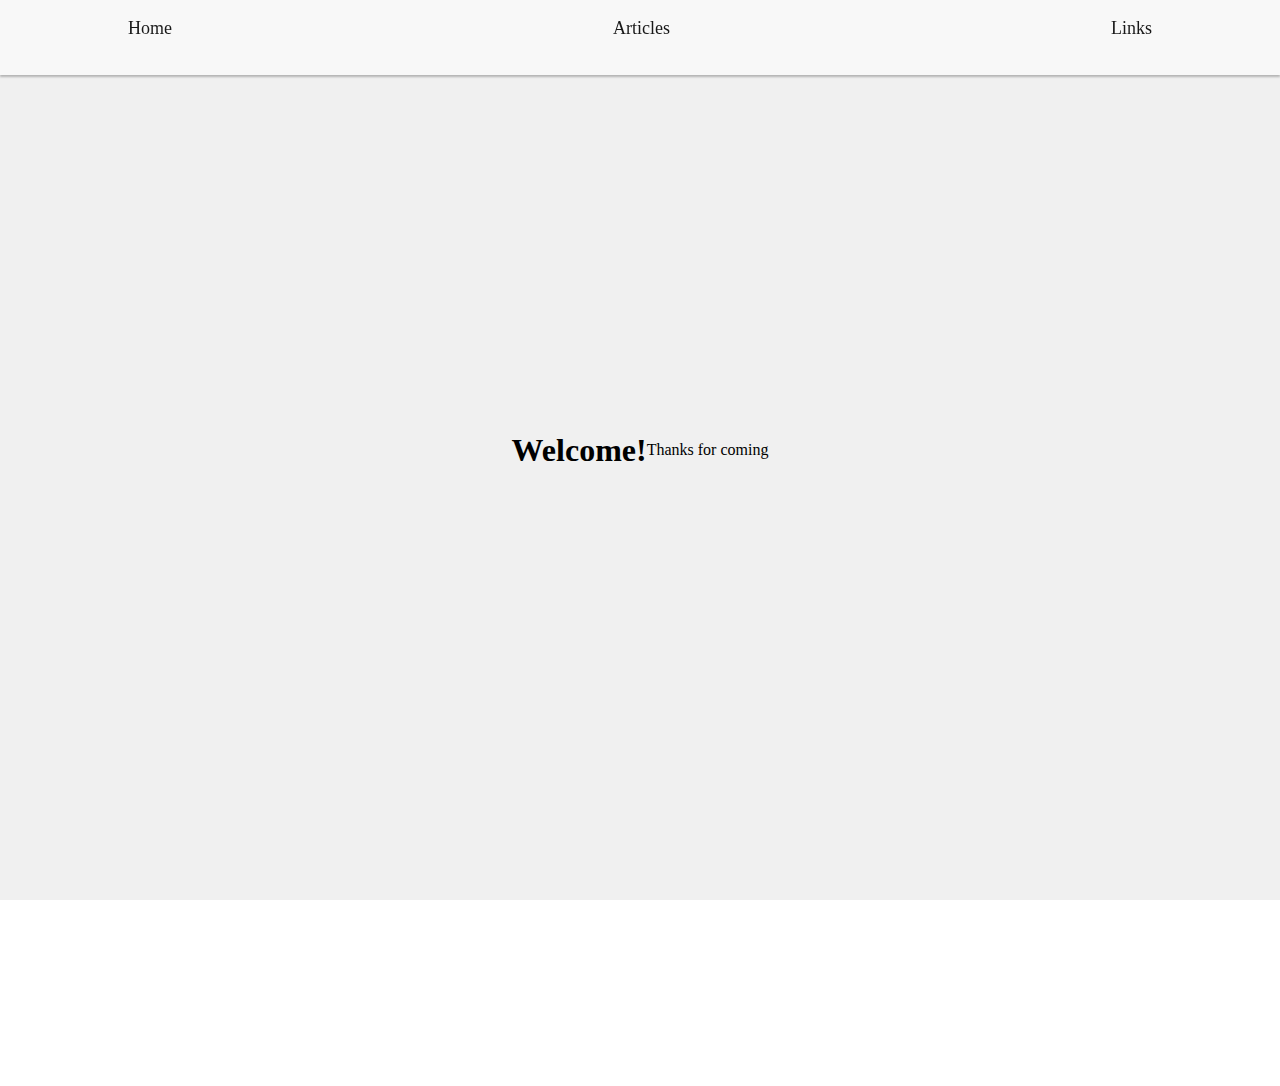
<file: index.html>
<!doctype html>
<html>
<head>
<meta charset="utf-8">
<title>Hej!</title>
	<meta name="viewport" content="width=device-width,initial-scale=1.0">
	<link href="/library/cascading-style-sheet/default.css" rel="stylesheet" type="text/css">
	<script src="/library/java-script/default.js"></script>
</head>

<body>
	<nav id="hl">
		<ul>
			<li onClick="turnto('/')">Home</li>
			<li onClick="openwindow('/articles/')">Articles</li>
			<li onClick="openwindow('/link/')">Links</li>
		</ul>
	</nav>
	<div id="fullscreen-fp">
		<h1>Welcome!</h1>
		<p>Thanks for coming</p>
	</div>
	<div id="body">
		Thank you for your patience.
		New things are coming soon!
	</div>
	<div id="end">
		©Copyright Clermont-ix.
	</div>
</body>
</html>
</file>
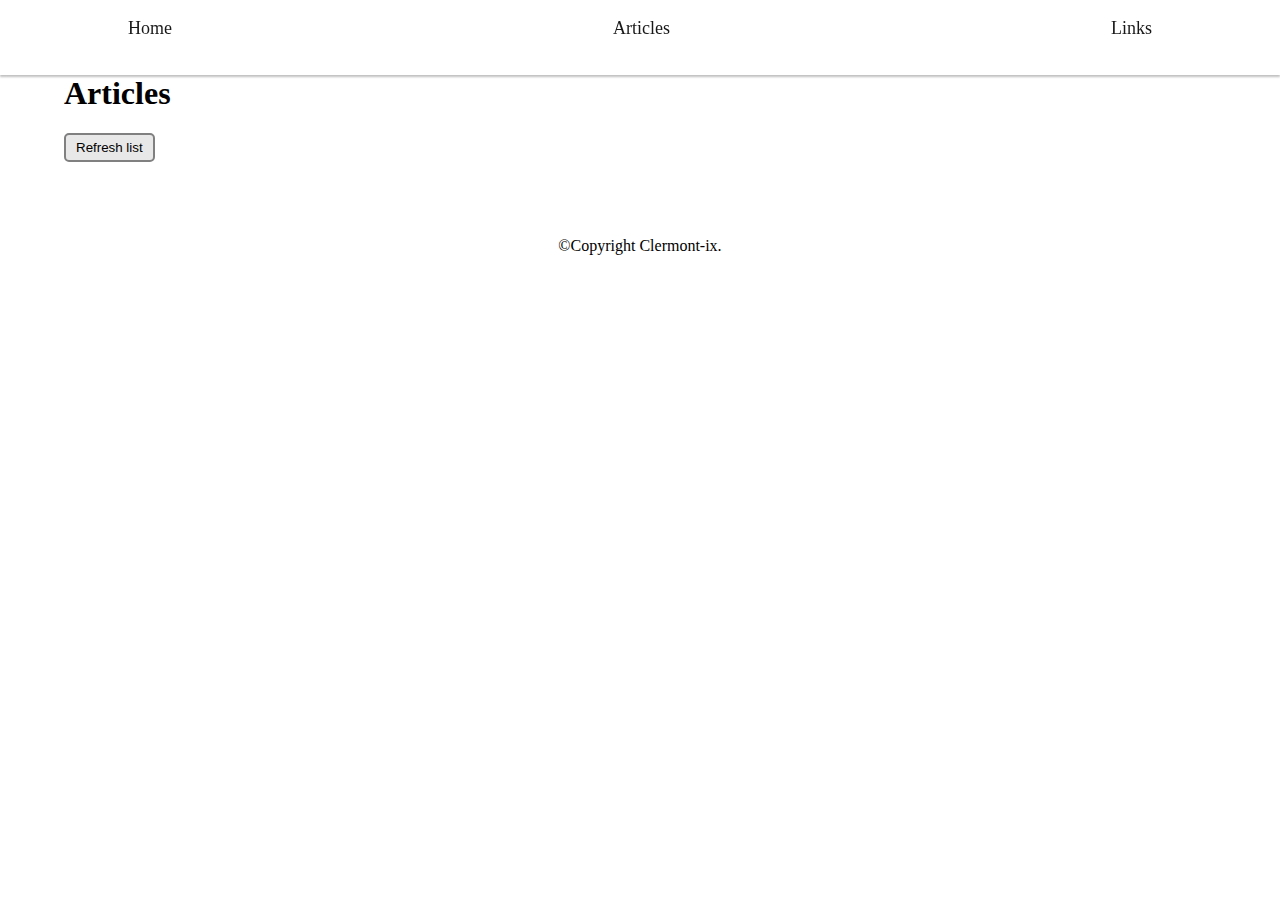
<file: articles/index.html>
<!doctype html>
<html>
<head>
<meta charset="utf-8">
<title>Articles</title>
	<meta name="viewport" content="width=device-width,initial-scale=1.0">
	<link href="/library/cascading-style-sheet/default.css" rel="stylesheet" type="text/css">
	<script src="/library/java-script/default.js"></script>
	<script src="/library/java-script/fetchFiles.js"></script>
</head>

<body>
	<nav id="hl">
		<ul>
			<li onClick="turnto('/')">Home</li>
			<li onClick="openwindow('/articles/')">Articles</li>
			<li onClick="openwindow('/link/')">Links</li>
		</ul>
	</nav>
<!--
	<div id="fullscreen-fp">
		<h1>Welcome!</h1>
		<p>Thanks for coming</p>
	</div>
-->
	<div id="body">
		<h1>Articles</h1>
		<button onclick="fetchFiles()">Refresh list</button>
		<div id="fileLinks"></div>
	</div>
	<div id="end">
		©Copyright Clermont-ix.
	</div>
</body>
</html>
</file>
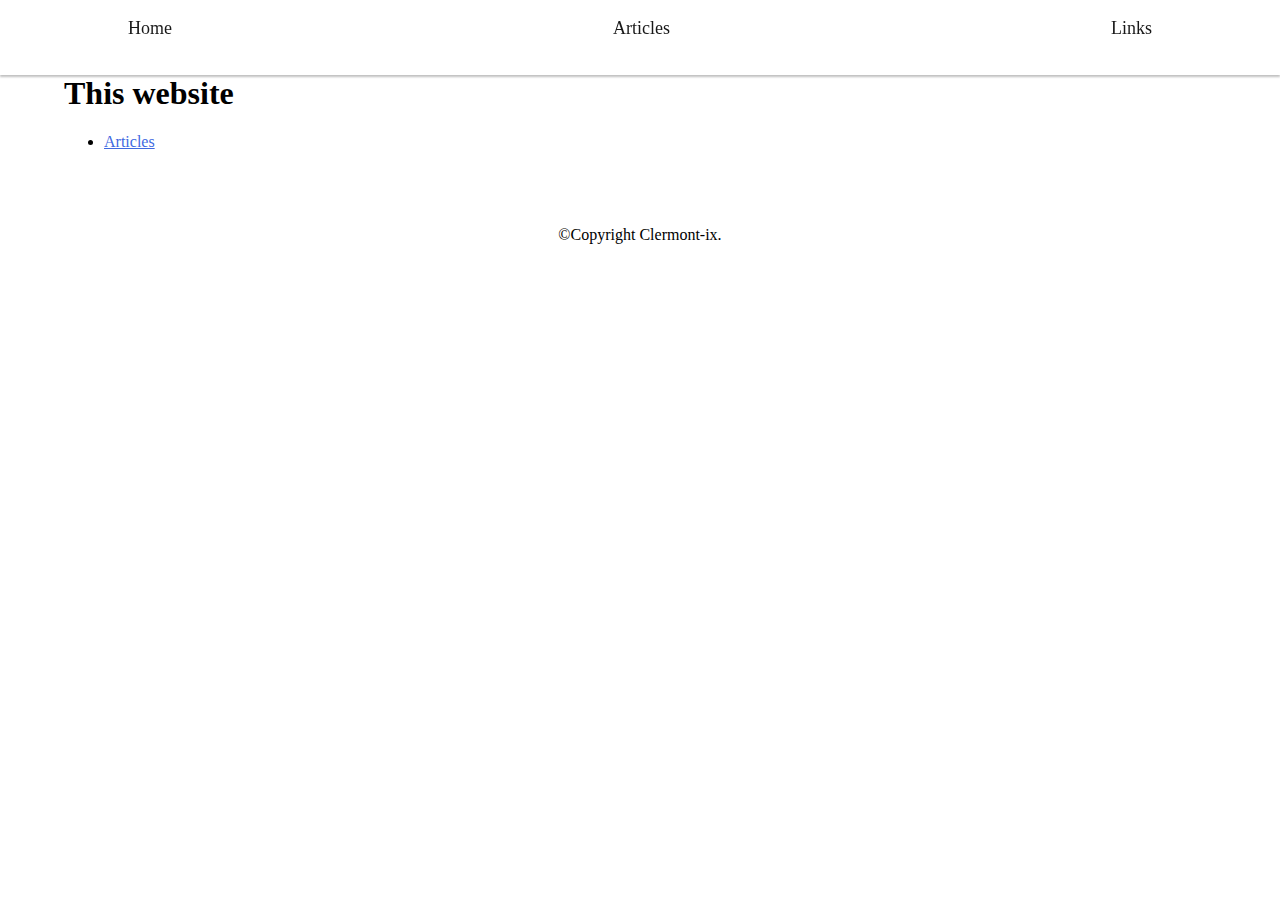
<file: link/index.html>
<!doctype html>
<html>
<head>
<meta charset="utf-8">
<title>Links</title>
	<meta name="viewport" content="width=device-width,initial-scale=1.0">
	<link href="/library/cascading-style-sheet/default.css" rel="stylesheet" type="text/css">
	<script src="/library/java-script/default.js"></script>
</head>

<body>
	<nav id="hl">
		<ul>
			<li onClick="turnto('/')">Home</li>
			<li onClick="openwindow('/articles/')">Articles</li>
			<li onClick="openwindow('/link/')">Links</li>
		</ul>
	</nav>
<!--
	<div id="fullscreen-fp">
		<h1>Welcome!</h1>
		<p>Thanks for coming</p>
	</div>
-->
	<div id="body">
		<h1>This website</h1>
		<ul>
			<li><a href="/articles/">Articles</a></li>
		</ul>
	</div>
	<div id="end">
		©Copyright Clermont-ix.
	</div>
</body>
</html>
</file>
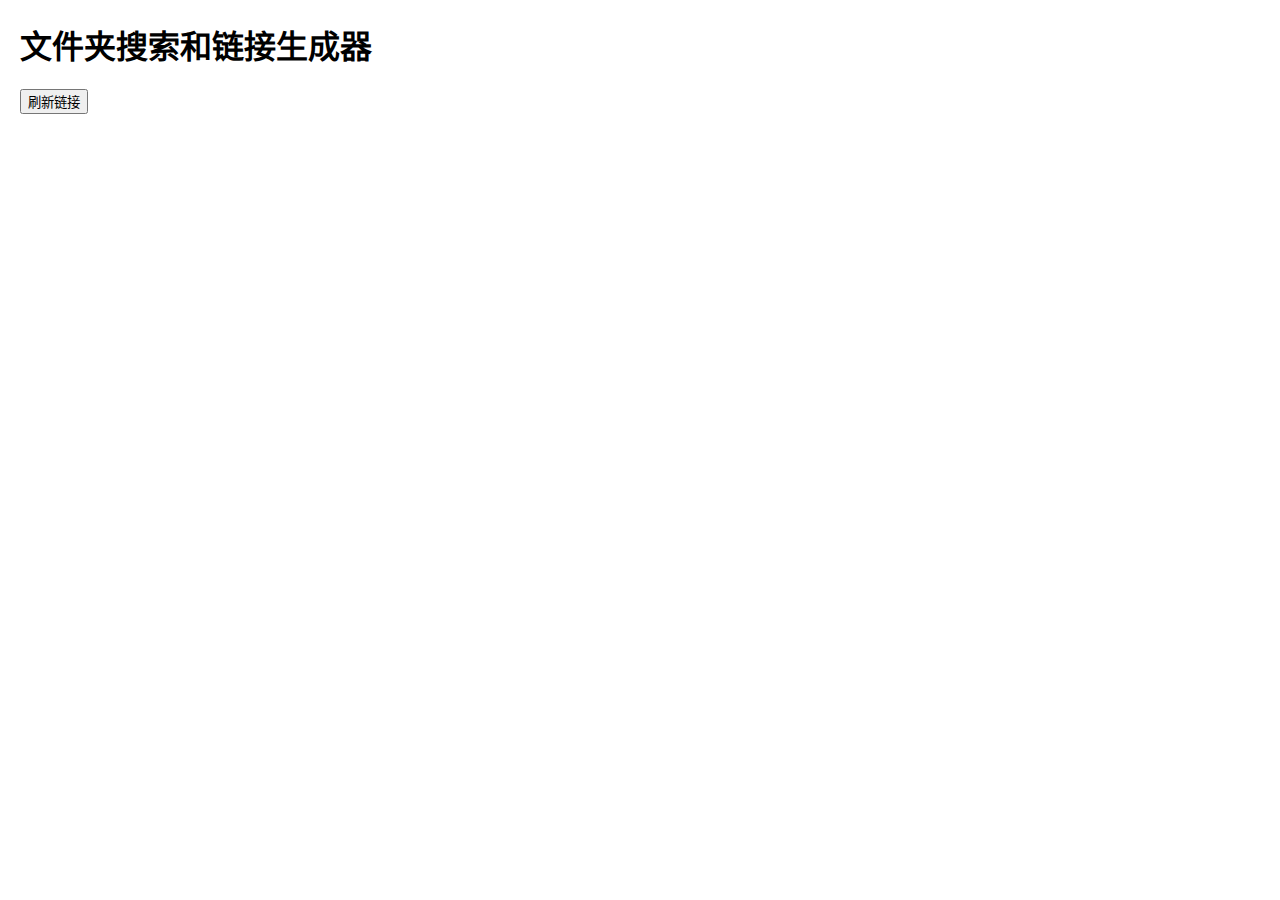
<file: articles/2-1.html>
<!DOCTYPE html>
<html lang="zh-CN">
<head>
    <meta charset="UTF-8">
    <title>文件夹搜索和链接生成器</title>
    <style>
        body {
            font-family: Arial, sans-serif;
            margin: 20px;
        }
        #fileLinks {
            margin-top: 20px;
        }
    </style>
</head>
<body>
    <h1>文件夹搜索和链接生成器</h1>
    <button onclick="refreshLinks()">刷新链接</button>
    <div id="fileLinks"></div>

    <script>
        function refreshLinks() {
            const fileLinksDiv = document.getElementById('fileLinks');
            fileLinksDiv.innerHTML = ''; // 清空之前的链接

            // 假设 `pages` 文件夹在当前路径下
            const pagesPath = 'pages/';

            fetch(pagesPath)
                .then(response => response.text())
                .then(data => {
                    const parser = new DOMParser();
                    const doc = parser.parseFromString(data, 'text/html');
                    const links = doc.querySelectorAll('a');

                    if (links.length > 0) {
                        links.forEach(link => {
                            const a = document.createElement('a');
                            a.href = pagesPath + link.getAttribute('href');
                            a.textContent = link.textContent;
                            a.target = '_blank';
                            a.style.display = 'block';
                            fileLinksDiv.appendChild(a);
                        });
                    } else {
                        fileLinksDiv.innerHTML = '没有找到文件。';
                    }
                })
                .catch(error => {
                    console.error('无法获取文件列表：', error);
                    fileLinksDiv.innerHTML = '无法获取文件列表。';
                });
        }
    </script>
</body>
</html>
</file>
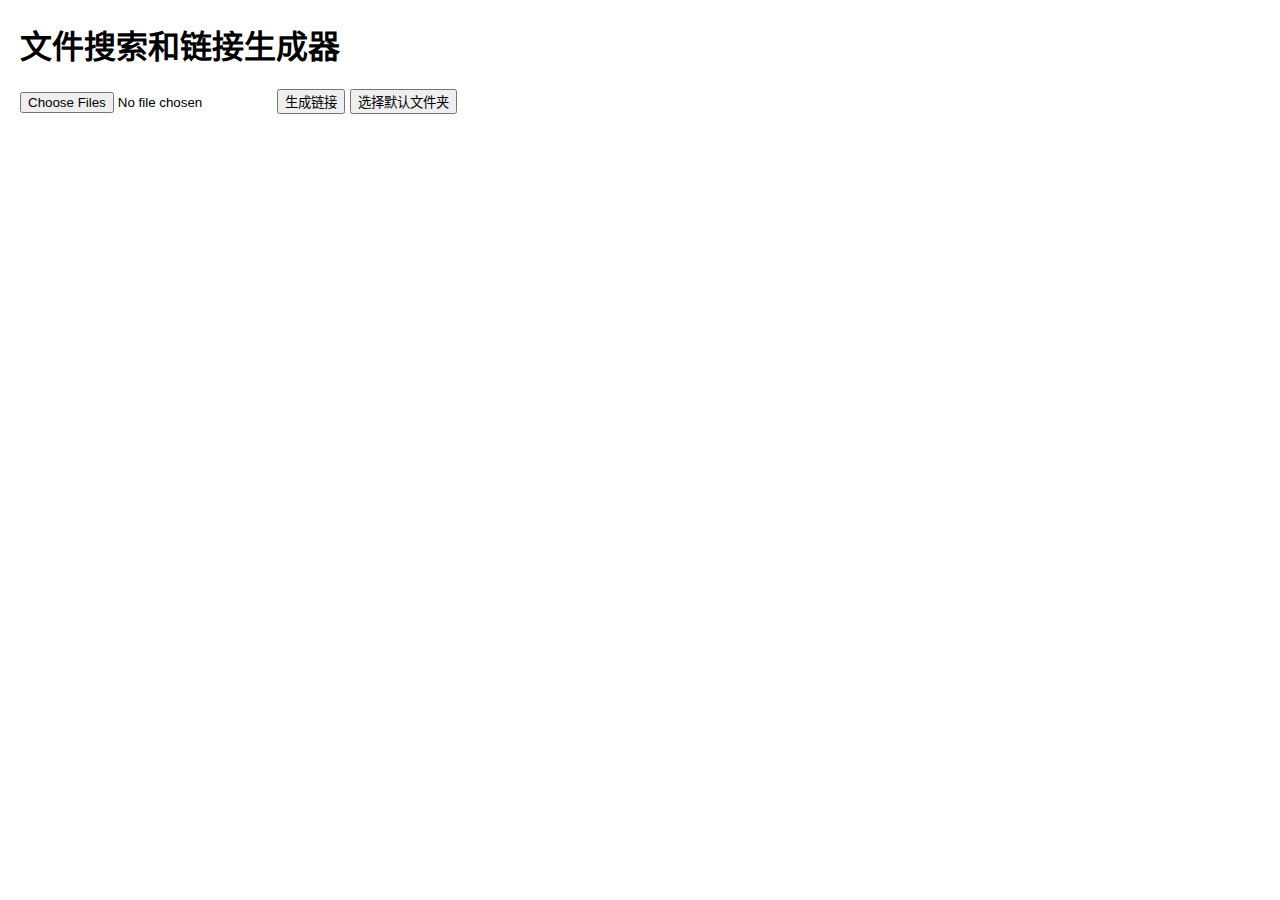
<file: articles/2-2.html>
<!DOCTYPE html>
<html lang="zh-CN">
<head>
    <meta charset="UTF-8">
    <title>文件搜索和链接生成器</title>
    <style>
        body {
            font-family: Arial, sans-serif;
            margin: 20px;
        }
        #fileLinks {
            margin-top: 20px;
        }
    </style>
</head>
<body>
    <h1>文件搜索和链接生成器</h1>
    <input type="file" id="fileInput" webkitdirectory directory multiple>
    <button onclick="generateLinks()">生成链接</button>
    <button onclick="triggerFileSelect()">选择默认文件夹</button>
    <div id="fileLinks"></div>

    <script>
        function generateLinks() {
            const input = document.getElementById('fileInput');
            const fileLinksDiv = document.getElementById('fileLinks');
            fileLinksDiv.innerHTML = ''; // 清空之前的链接

            if (input.files.length > 0) {
                const fragment = document.createDocumentFragment();

                Array.from(input.files).forEach(file => {
                    const a = document.createElement('a');
                    a.href = URL.createObjectURL(file);
                    a.textContent = file.name;
                    a.target = '_blank';
                    a.style.display = 'block';
                    fragment.appendChild(a);
                });

                fileLinksDiv.appendChild(fragment);
            } else {
                fileLinksDiv.innerHTML = '没有选择文件。';
            }
        }

        function triggerFileSelect() {
            const input = document.getElementById('fileInput');
            input.click();
        }
    </script>
</body>
</html>
</file>
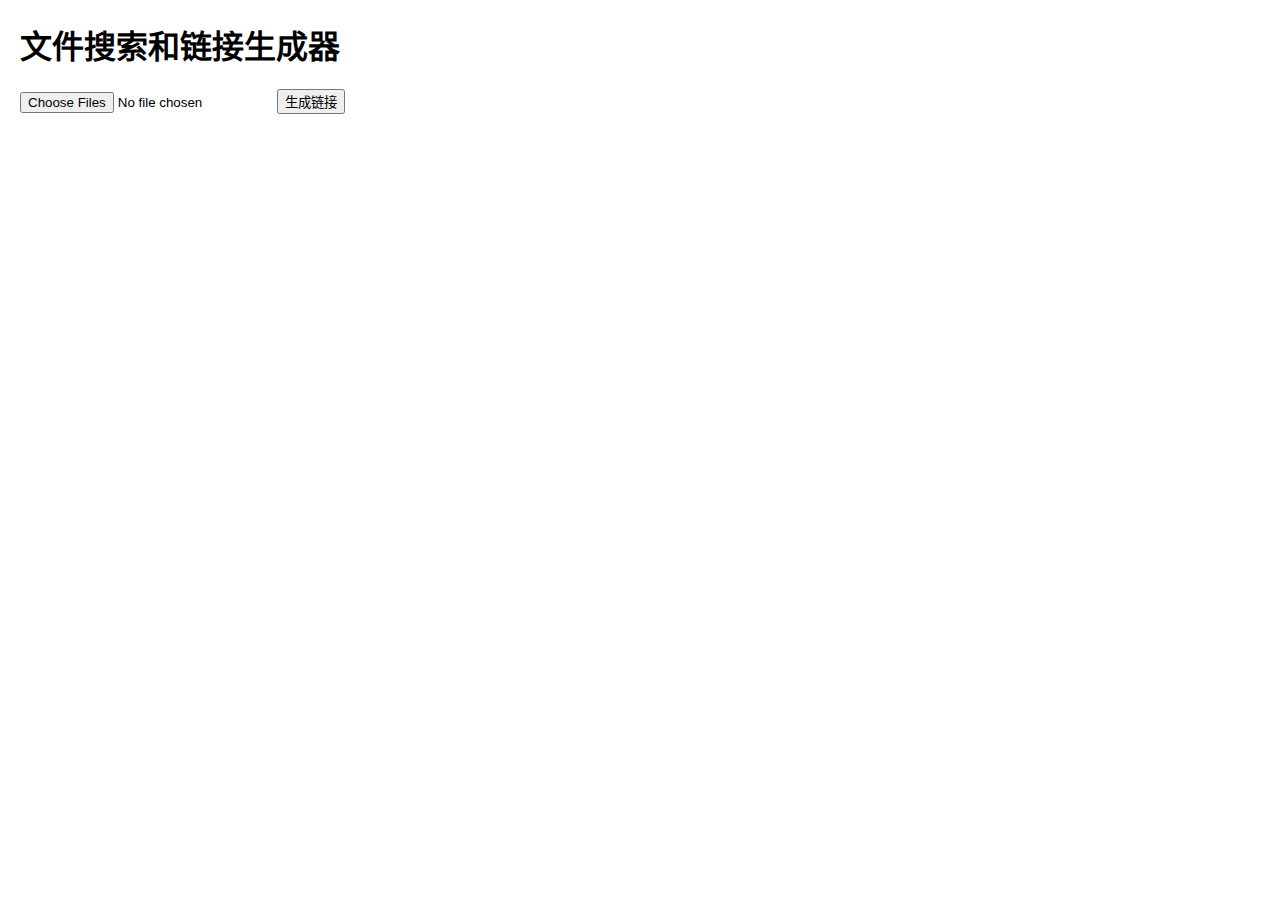
<file: articles/2.html>
<!DOCTYPE html>
<html lang="zh-CN">
<head>
    <meta charset="UTF-8">
    <title>文件搜索和链接生成器</title>
    <style>
        body {
            font-family: Arial, sans-serif;
            margin: 20px;
        }
        #fileLinks {
            margin-top: 20px;
        }
    </style>
</head>
<body>
    <h1>文件搜索和链接生成器</h1>
    <input type="file" id="fileInput" webkitdirectory directory multiple>
    <button onclick="generateLinks()">生成链接</button>
    <div id="fileLinks"></div>

    <script>
        function generateLinks() {
            const input = document.getElementById('fileInput');
            const fileLinksDiv = document.getElementById('fileLinks');
            fileLinksDiv.innerHTML = ''; // 清空之前的链接

            if (input.files.length > 0) {
                const fragment = document.createDocumentFragment();

                Array.from(input.files).forEach(file => {
                    const a = document.createElement('a');
                    a.href = URL.createObjectURL(file);
                    a.textContent = file.name;
                    a.target = '_blank';
                    a.style.display = 'block';
                    fragment.appendChild(a);
                });

                fileLinksDiv.appendChild(fragment);
            } else {
                fileLinksDiv.innerHTML = '没有选择文件。';
            }
        }
    </script>
</body>
</html>
</file>
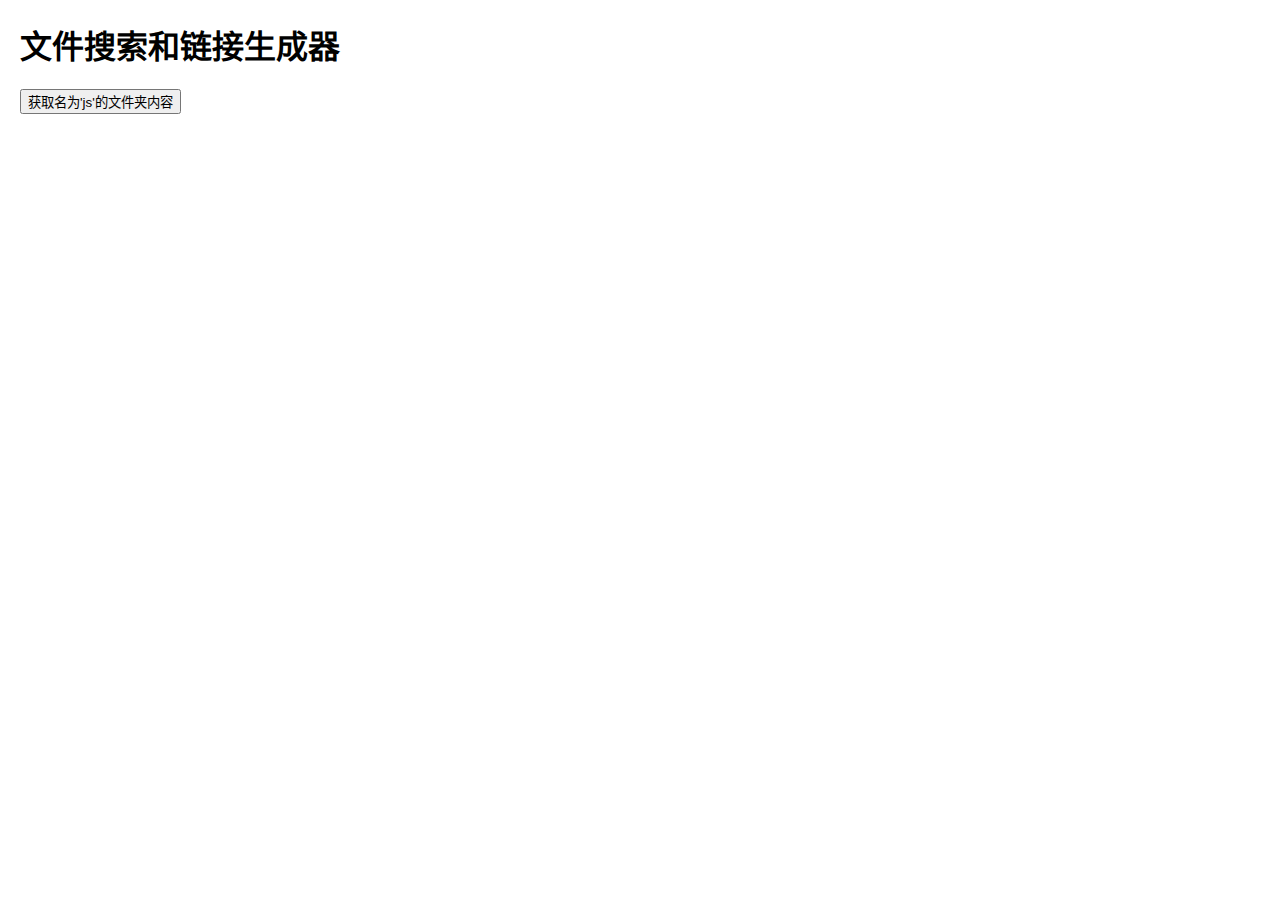
<file: articles/3-1.html>
<!DOCTYPE html>
<html lang="zh-CN">
<head>
    <meta charset="UTF-8">
    <title>文件搜索和链接生成器</title>
    <style>
        body {
            font-family: Arial, sans-serif;
            margin: 20px;
        }
        #fileLinks {
            margin-top: 20px;
        }
    </style>
</head>
<body>
    <h1>文件搜索和链接生成器</h1>
    <button onclick="fetchFiles()">获取名为'js'的文件夹内容</button>
    <div id="fileLinks"></div>

    <script>
        async function fetchFiles() {
            const repo = 'Clermont-ix/Clermont-ix.github.io'; // 例如：octocat/Hello-World
            const path = 'articles/pages'; // 文件夹路径
            const url = `https://api.github.com/repos/${repo}/contents/${path}`;
            
            try {
                const response = await fetch(url);
                const files = await response.json();
                const fileLinksDiv = document.getElementById('fileLinks');
                fileLinksDiv.innerHTML = '';

                for (const file of files) {
                    if (file.type === 'file' && file.name.endsWith('.html')) {
                        const title = await fetchTitle(file.download_url);
                        const a = document.createElement('a');
                        a.href = `https://Clermont-ix.github.io/${path}/${file.name}`;
                        a.textContent = title || file.name;
                        a.target = '_blank';
                        a.style.display = 'block';
                        fileLinksDiv.appendChild(a);
                    }
                }
            } catch (error) {
                console.error('Get file list error:', error);
            }
        }

        async function fetchTitle(url) {
            try {
                const response = await fetch(url);
                const text = await response.text();
                const titleMatch = text.match(/<title>(.*?)<\/title>/i);
                return titleMatch ? titleMatch[1] : null;
            } catch (error) {
                console.error('获取标题失败:', error);
                return null;
            }
        }
    </script>
</body>
</html>
</file>
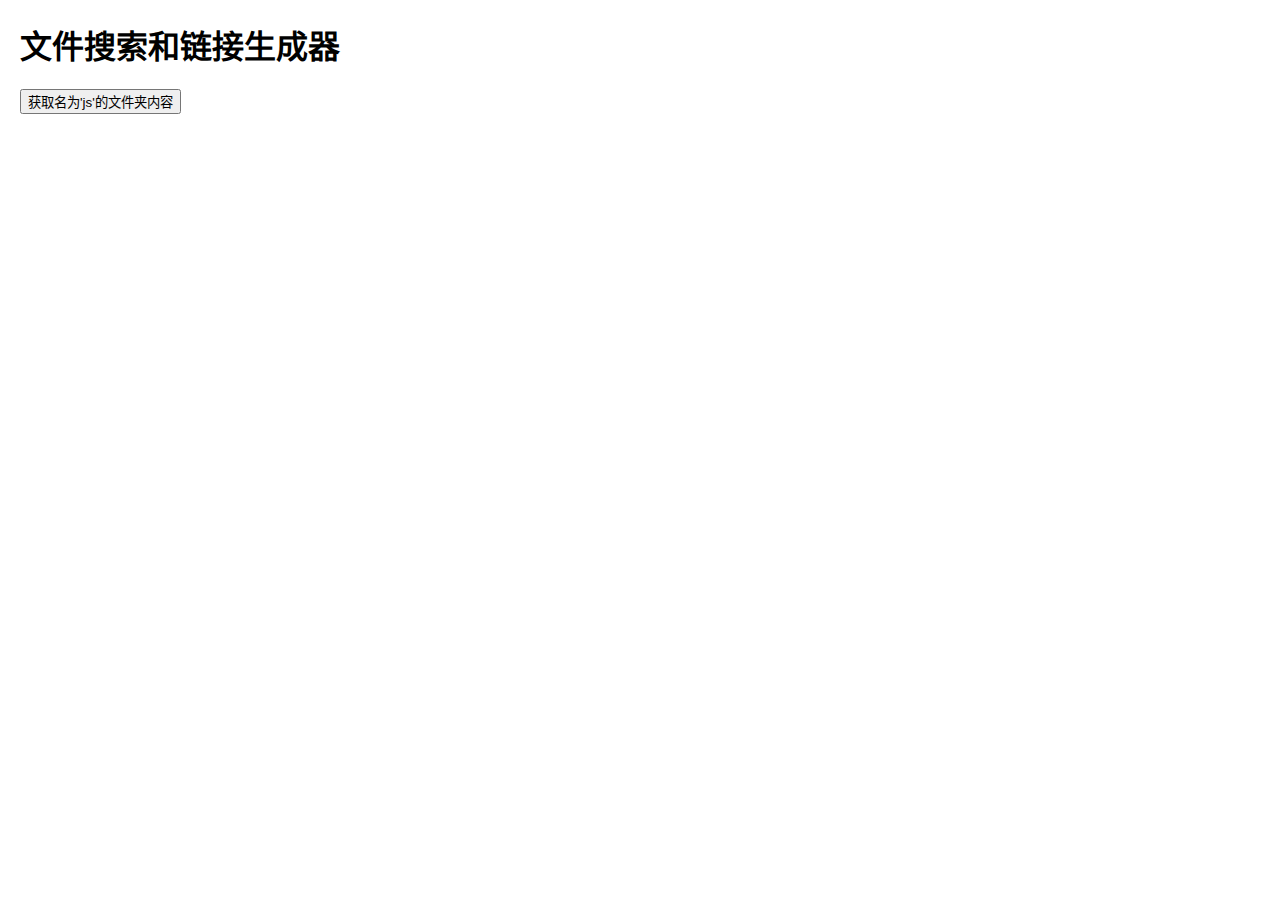
<file: articles/3.html>
<!DOCTYPE html>
<html lang="zh-CN">
<head>
    <meta charset="UTF-8">
    <title>文件搜索和链接生成器</title>
    <style>
        body {
            font-family: Arial, sans-serif;
            margin: 20px;
        }
        #fileLinks {
            margin-top: 20px;
        }
    </style>
</head>
<body>
    <h1>文件搜索和链接生成器</h1>
    <button onclick="fetchFiles()">获取名为'js'的文件夹内容</button>
    <div id="fileLinks"></div>

    <script>
        async function fetchFiles() {
            const repo = '你的用户名/你的存储库名'; // 例如：octocat/Hello-World
            const path = 'js'; // 文件夹路径
            const url = `https://api.github.com/repos/${repo}/contents/${path}`;
            
            try {
                const response = await fetch(url);
                const files = await response.json();
                const fileLinksDiv = document.getElementById('fileLinks');
                fileLinksDiv.innerHTML = '';

                files.forEach(file => {
                    if (file.type === 'file') {
                        const a = document.createElement('a');
                        a.href = file.download_url;
                        a.textContent = file.name;
                        a.target = '_blank';
                        a.style.display = 'block';
                        fileLinksDiv.appendChild(a);
                    }
                });
            } catch (error) {
                console.error('获取文件列表失败:', error);
            }
        }
    </script>
</body>
</html>
</file>
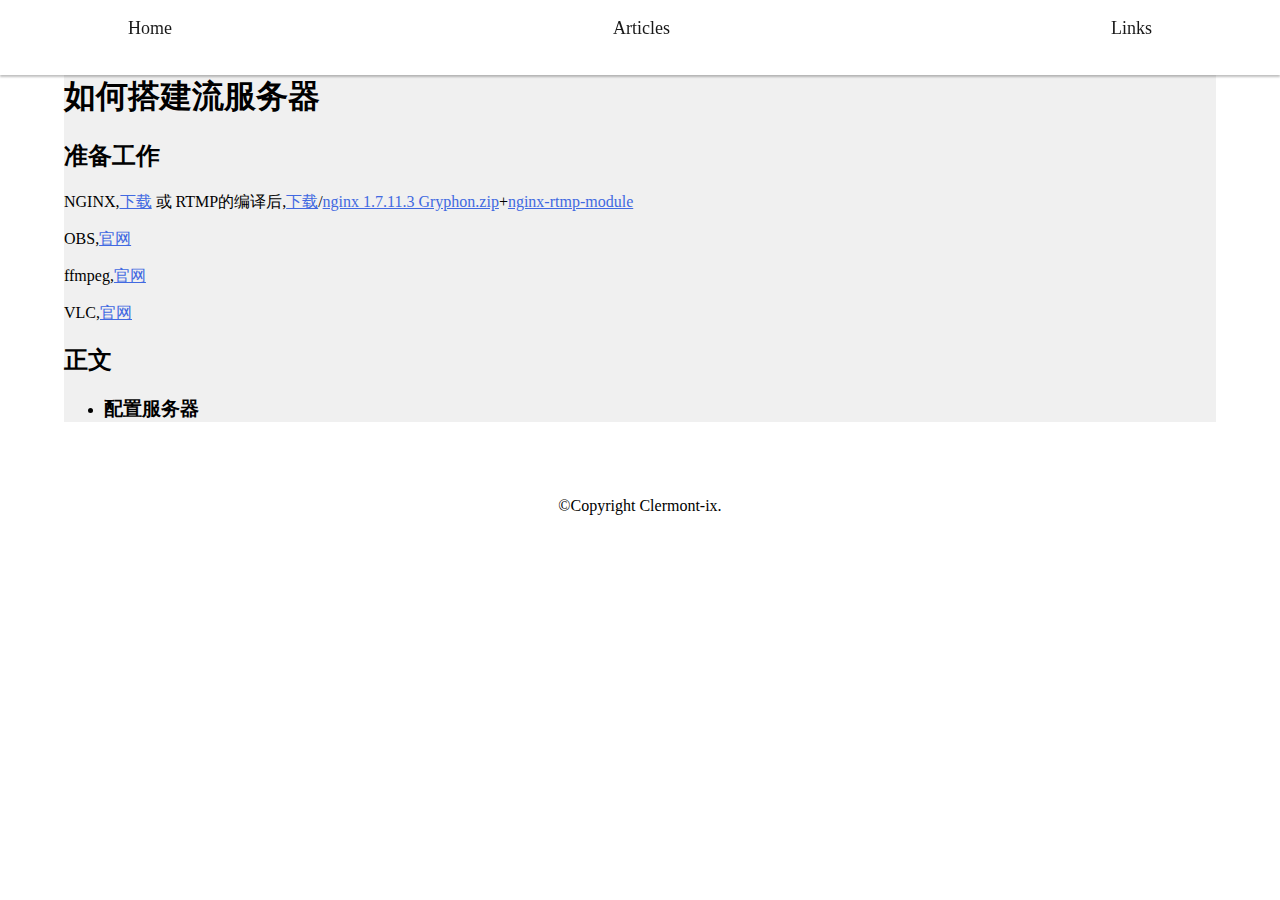
<file: articles/pages/2024121402.html>
<!doctype html>
<html>
<head>
<meta charset="utf-8">
<title>如何搭建流服务器</title>
	<meta name="viewport" content="width=device-width,initial-scale=1.0">
	<link href="/library/cascading-style-sheet/default.css" rel="stylesheet" type="text/css">
	<script src="/library/java-script/default.js"></script>
	<script src="/library/java-script/fetchFiles.js"></script>
</head>

<body>
	<nav id="hl">
		<ul>
			<li onClick="turnto('/')">Home</li>
			<li onClick="openwindow('/articles/')">Articles</li>
			<li onClick="openwindow('/link/')">Links</li>
		</ul>
	</nav>
<!--
	<div id="fullscreen-fp">
		<h1>Welcome!</h1>
		<p>Thanks for coming</p>
	</div>
-->
	<div id="body" style="background-color: #f0f0f0">
		<h1>如何搭建流服务器</h1>
		<h2>准备工作</h2>
		<p>NGINX,<a href="https://nginx.org/en/download.html">下载</a>&nbsp或&nbspRTMP的编译后,<a href="http://nginx-win.ecsds.eu/download/">下载</a>/<a href="http://nginx-win.ecsds.eu/download/nginx%201.7.11.3%20Gryphon.zip">nginx 1.7.11.3 Gryphon.zip</a>+<a href="https://pan.baidu.com/share/init?surl=eG-hMjQHFHg0nalFBET1wA?pwd=nutq">nginx-rtmp-module</a></p>
		<p>OBS,<a href="https://obsproject.com/">官网</a></p>
		<p>ffmpeg,<a href="https://ffmpeg.org/">官网</a></p>
		<p>VLC,<a href="https://www.videolan.org/vlc/">官网</a></p>
		<h2>正文</h2>
		<ul>
			<li>
				<h3>配置服务器</h3>
				<p></p>
			</li>
		</ul>
	</div>
	<div id="end">
		©Copyright Clermont-ix.
	</div>
</body>
</html>
</file>
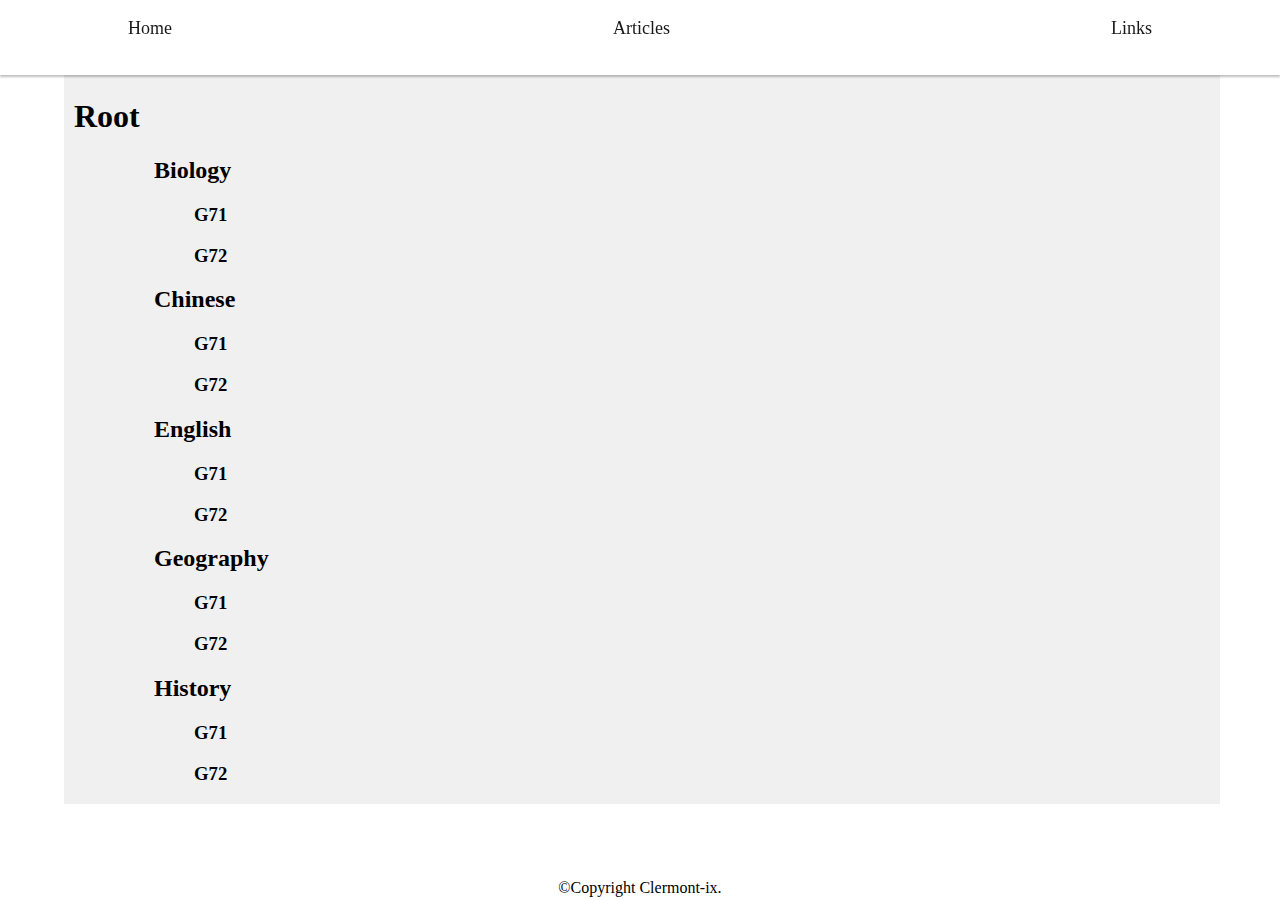
<file: articles/pages/2024122801.html>
<!doctype html>
<html>
<head>
<meta charset="utf-8">
<title>A collection of junior high school knowledge points</title>
	<meta name="viewport" content="width=device-width,initial-scale=1.0">
	<link href="/library/cascading-style-sheet/default.css" rel="stylesheet" type="text/css">
	<script src="/library/java-script/default.js"></script>
	<script src="/library/java-script/fetchFiles.js"></script>
</head>

<body>
	<nav id="hl">
		<ul>
			<li onClick="turnto('/')">Home</li>
			<li onClick="openwindow('/articles/')">Articles</li>
			<li onClick="openwindow('/link/')">Links</li>
		</ul>
	</nav>
<!--
	<div id="fullscreen-fp">
		<h1>Welcome!</h1>
		<p>Thanks for coming</p>
	</div>
-->
	<div id="body">
		<iframe src="platforms/2024122801-platform01.html" class="fullscreen-pub" style="border-style: solid;border-color: rgba(0,0,0,0.00);height: calc(100vh - 150px - 21px - 4px)"></iframe>
	</div>
	<div id="end">
		©Copyright Clermont-ix.
	</div>
</body>
</html>
</file>
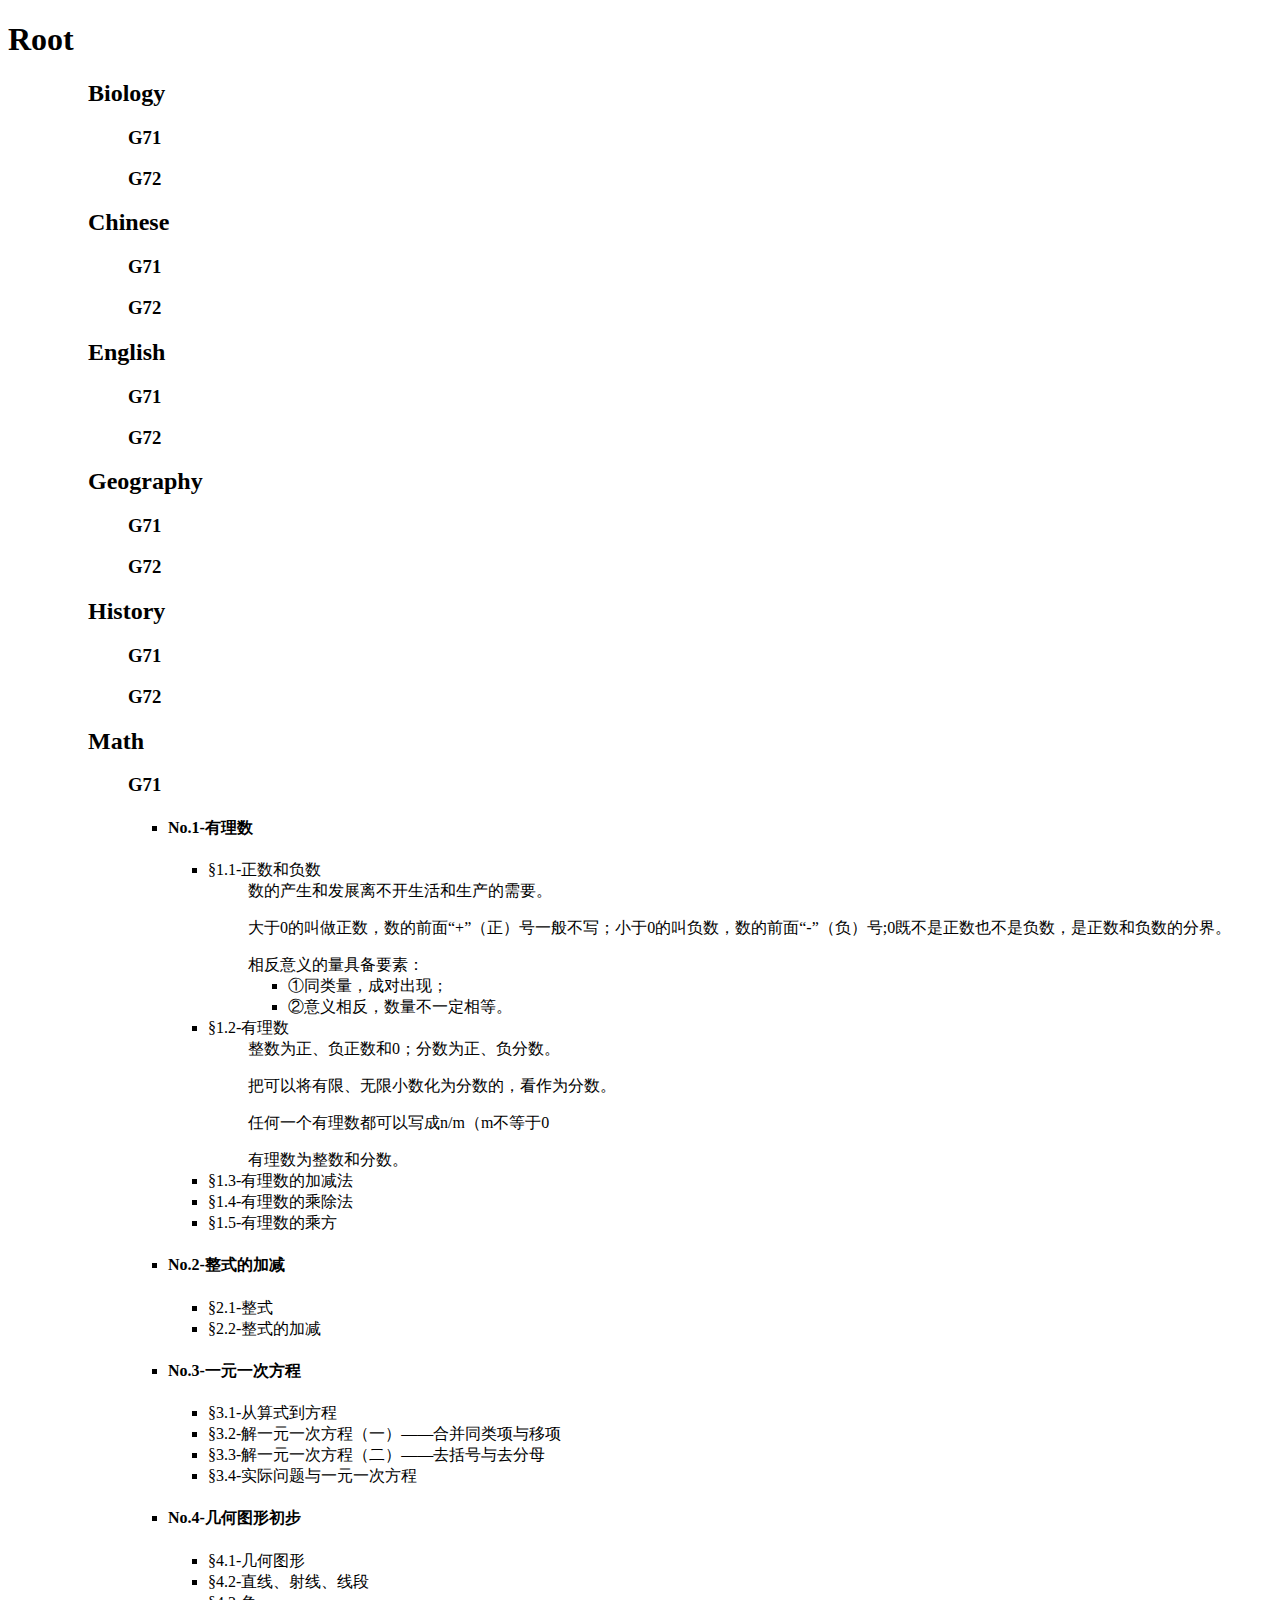
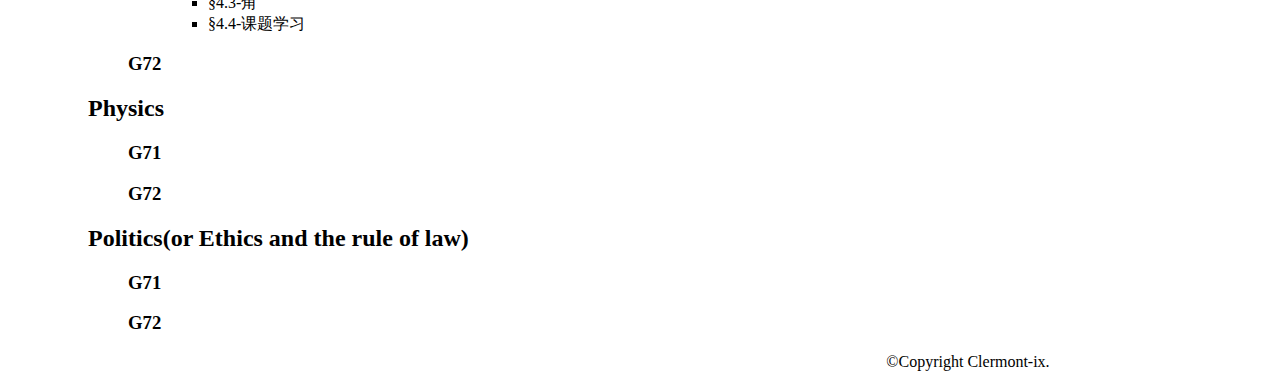
<file: articles/pages/platforms/2024122801-platform01.html>
<!doctype html>
<html>
<head>
<meta charset="utf-8">
	<style>
		body{
			width: 1920px;
		}
		#end{
			text-align: center;
		}
	</style>
</head>

<body>
		<h1>Root</h1>
		<ul>
			<ul>
				<h2>Biology</h2>
				<ul>
					<h3>G71</h3>
					<h3>G72</h3>
				</ul>
			</ul>
			<ul>
				<h2>Chinese</h2>
				<ul>
					<h3>G71</h3>
					<h3>G72</h3>
				</ul>
			</ul>
			<ul>
				<h2>English</h2>
				<ul>
					<h3>G71</h3>
					<h3>G72</h3>
				</ul>
			</ul>
			<ul>
				<h2>Geography</h2>
				<ul>
					<h3>G71</h3>
					<h3>G72</h3>
				</ul>
			</ul>
			<ul>
				<h2>History</h2>
				<ul>
					<h3>G71</h3>
					<h3>G72</h3>
				</ul>
			</ul>
			<ul>
				<h2>Math</h2>
				<ul>
					<h3>G71</h3>
					<ul>
						<li>
							<h4>No.1-有理数</h4>
							<ul>
								<li>§1.1-正数和负数</li>
								<ul>
									数的产生和发展离不开生活和生产的需要。
									<p></p>
									大于0的叫做正数，数的前面“+”（正）号一般不写；小于0的叫负数，数的前面“-”（负）号;0既不是正数也不是负数，是正数和负数的分界。
									<p></p>
									相反意义的量具备要素：
									<ul>
										<li>①同类量，成对出现；</li>
										<li>②意义相反，数量不一定相等。</li>
									</ul>
								</ul>
								<li>§1.2-有理数</li>
								<ul>
									整数为正、负正数和0；分数为正、负分数。
									<p></p>
									把可以将有限、无限小数化为分数的，看作为分数。
									<p></p>
									任何一个有理数都可以写成n/m（m不等于0
									<p></p>
									有理数为整数和分数。
								</ul>
								<li>§1.3-有理数的加减法</li>
								<li>§1.4-有理数的乘除法</li>
								<li>§1.5-有理数的乘方</li>
							</ul>
						</li>
						<li>
							<h4>No.2-整式的加减</h4>
							<ul>
								<li>§2.1-整式</li>
								<li>§2.2-整式的加减</li>
							</ul>
						</li>
						<li>
							<h4>No.3-一元一次方程</h4>
							<ul>
								<li>§3.1-从算式到方程</li>
								<li>§3.2-解一元一次方程（一）——合并同类项与移项</li>
								<li>§3.3-解一元一次方程（二）——去括号与去分母</li>
								<li>§3.4-实际问题与一元一次方程</li>
							</ul>
						</li>
						<li>
							<h4>No.4-几何图形初步</h4>
							<ul>
								<li>§4.1-几何图形</li>
								<li>§4.2-直线、射线、线段</li>
								<li>§4.3-角</li>
								<li>§4.4-课题学习</li>
							</ul>
						</li>
					</ul>
					<h3>G72</h3>
				</ul>
			</ul>
			<ul>
				<h2>Physics</h2>
				<ul>
					<h3>G71</h3>
					<h3>G72</h3>
				</ul>
			</ul>
			<ul>
				<h2>Politics(or Ethics and the rule of law)</h2>
				<ul>
					<h3>G71</h3>
					<h3>G72</h3>
				</ul>
			</ul>
		</ul>
	<div id="end">
		©Copyright Clermont-ix.
	</div>
</body>
</html>
</file>
<file: library/cascading-style-sheet/default.css>
@charset "utf-8";
#hl{
	position: fixed;
	top: 0;
	left: 0;
	width: 100%;
	height: 75px;
	background-color: rgba(255,255,255,0.50);
	backdrop-filter: blur(10px);
	box-shadow: 0 2px 2px rgba(0,0,0,0.25);
}
#hl ul{
	list-style: none;
	justify-content: space-between;
	display: flex;
	padding: 0 10%;
	font-size: 18px;
}
#hl li{
	color: rgba(25,25,25,1.00);
	cursor: pointer;
}

#body{
	word-wrap: break-word;
	margin: 75px 5%;
}

#fullscreen-fp{
	height: 100vh;
/*	width: 100vw;*/
/*	width: calc(100vw - (100vw - 100%));*/
	width: calc(100%);
	background-color: #f0f0f0;
	display: flex;
	justify-content: center;
	align-items: center;
}
.fullscreen-pub{
	height: 100vh;
	width: calc(100%);
	background-color: #f0f0f0;
	display: flex;
	justify-content: center;
	align-items: center;
}
body,html{
	margin: 0;
	padding: 0;
	height: 100%;
	width: 100%;
	overflow: overlay;
}

button{
	border-style: solid;
	border-radius: 5px;
	padding: 5px 10px;
	border-color: rgba(128,128,128,1.00);
	background: rgba(232,232,232,1.00);
}

a{
	color: royalblue;
}

#fileLinks a{
/*	text-decoration: none;*/
}

#end{
	text-align: center;
}
</file>
